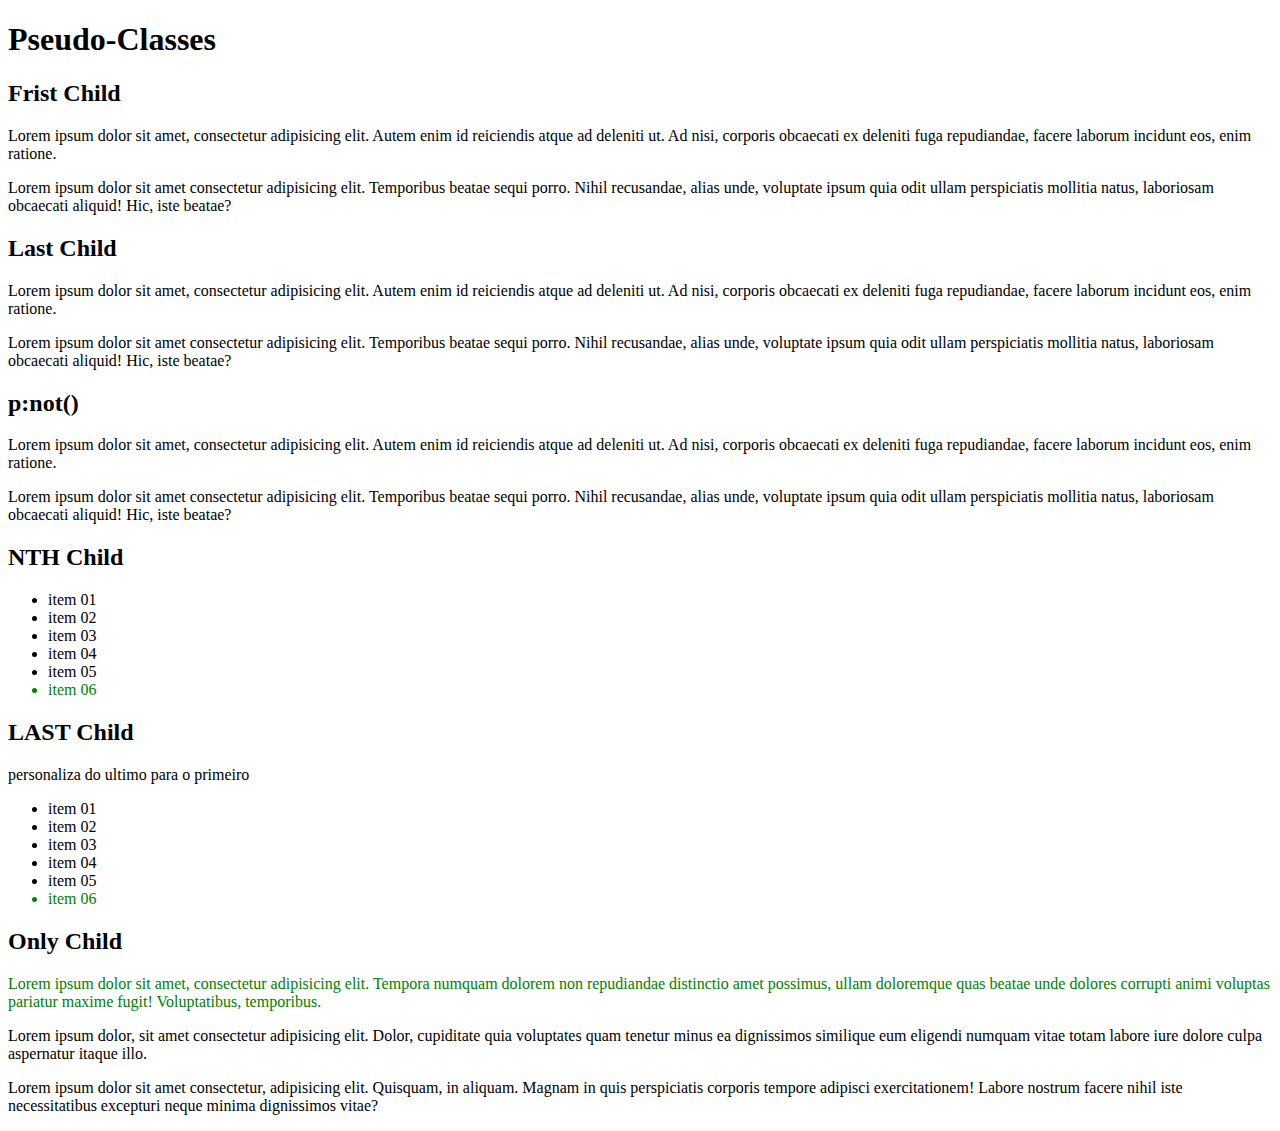
<file: index.html>
<!DOCTYPE html>
<html lang="en">

<head>
  <meta charset="UTF-8">
  <meta name="viewport" content="width=device-width, initial-scale=1.0">
  <link rel="stylesheet" href="style.css">
  <title>Pseudo-Classes</title>
</head>

<body>
  <h1>Pseudo-Classes</h1>
  <h2>Frist Child</h2>
  <div>
    <p>Lorem ipsum dolor sit amet, consectetur adipisicing elit. Autem enim id reiciendis atque ad deleniti ut. Ad nisi, corporis obcaecati ex deleniti fuga repudiandae, facere laborum incidunt eos, enim ratione.</p>

    <p>Lorem ipsum dolor sit amet consectetur adipisicing elit. Temporibus beatae sequi porro. Nihil recusandae, alias unde, voluptate ipsum quia odit ullam perspiciatis mollitia natus, laboriosam obcaecati aliquid! Hic, iste beatae?</p>
  </div>

  <h2>Last Child</h2>
  <div>
    <p>Lorem ipsum dolor sit amet, consectetur adipisicing elit. Autem enim id reiciendis atque ad deleniti ut. Ad nisi, corporis obcaecati ex deleniti fuga repudiandae, facere laborum incidunt eos, enim ratione.</p>

    <p>Lorem ipsum dolor sit amet consectetur adipisicing elit. Temporibus beatae sequi porro. Nihil recusandae, alias unde, voluptate ipsum quia odit ullam perspiciatis mollitia natus, laboriosam obcaecati aliquid! Hic, iste beatae?</p>
  </div>

  <h2>p:not()</h2>
  <div>
    <p class="padrao">Lorem ipsum dolor sit amet, consectetur adipisicing elit. Autem enim id reiciendis atque ad deleniti ut. Ad nisi, corporis obcaecati ex deleniti fuga repudiandae, facere laborum incidunt eos, enim ratione.</p>

    <p>Lorem ipsum dolor sit amet consectetur adipisicing elit. Temporibus beatae sequi porro. Nihil recusandae, alias unde, voluptate ipsum quia odit ullam perspiciatis mollitia natus, laboriosam obcaecati aliquid! Hic, iste beatae?</p>
  </div>

  <h2>NTH Child</h2>
  <ul>
    <li>item 01</li>
    <li>item 02</li>
    <li>item 03</li>
    <li>item 04</li>
    <li>item 05</li>
    <li>item 06</li>
  </ul>

  <h2>LAST Child</h2>
  <p class="padrao">personaliza do ultimo para o primeiro</p>
  <ul>
    <li>item 01</li>
    <li>item 02</li>
    <li>item 03</li>
    <li>item 04</li>
    <li>item 05</li>
    <li>item 06</li>
  </ul>

  <h2>Only Child</h2>
  <div>
    <p>Lorem ipsum dolor sit amet, consectetur adipisicing elit. Tempora numquam dolorem non repudiandae distinctio amet possimus, ullam doloremque quas beatae unde dolores corrupti animi voluptas pariatur maxime fugit! Voluptatibus, temporibus.</p>
  </div>
  <div>
    <p>Lorem ipsum dolor, sit amet consectetur adipisicing elit. Dolor, cupiditate quia voluptates quam tenetur minus ea dignissimos similique eum eligendi numquam vitae totam labore iure dolore culpa aspernatur itaque illo.</p>
    <p>Lorem ipsum dolor sit amet consectetur, adipisicing elit. Quisquam, in aliquam. Magnam in quis perspiciatis corporis tempore adipisci exercitationem! Labore nostrum facere nihil iste necessitatibus excepturi neque minima dignissimos vitae?</p>
  </div>

</body>

</html>
</file>
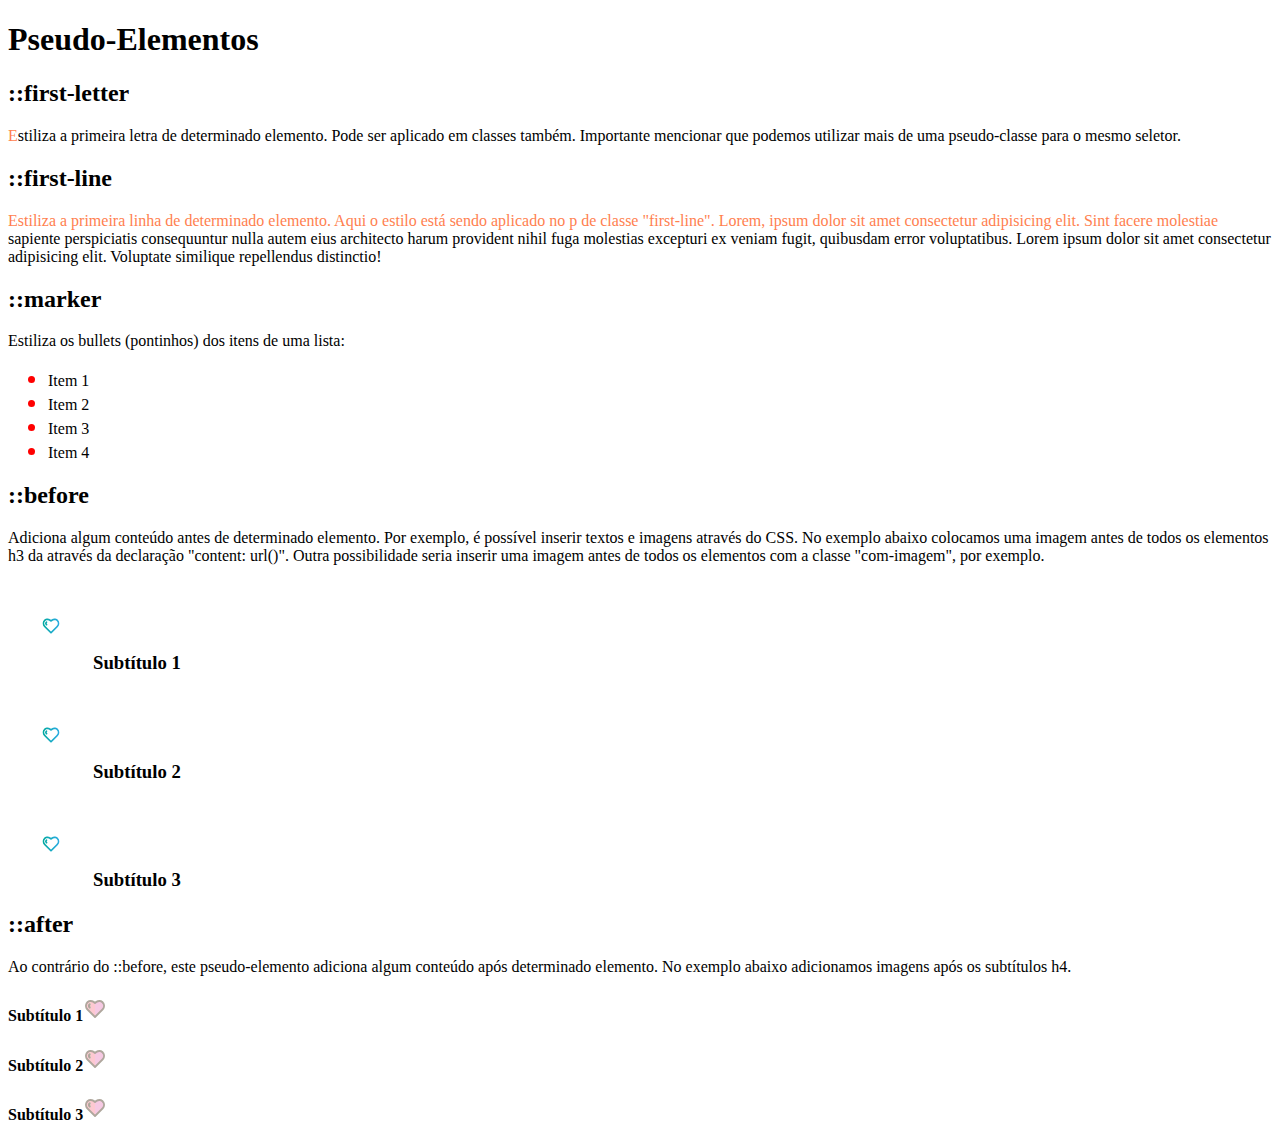
<file: aula-02-pseudo-elemento/index.html>
<!DOCTYPE html>
<html lang="en">
<head>
  <meta charset="UTF-8">
  <meta name="viewport" content="width=device-width, initial-scale=1.0">
  <title>Pseudo-Elemento</title>
  <link rel="stylesheet" href="style.css">
</head>
<body>
  <h1>Pseudo-Elementos</h1>

  <div>
    <h2>::first-letter</h2>
    <p class="first-letter">
      <span>E</span>stiliza a primeira letra de determinado elemento. Pode ser aplicado em
      classes também. Importante mencionar que podemos utilizar mais de uma
      pseudo-classe para o mesmo seletor.
    </p>
  </div>
  <div>
    <h2>::first-line</h2>
    <p class="first-line">
      Estiliza a primeira linha de determinado elemento. Aqui o estilo está
      sendo aplicado no p de classe "first-line". Lorem, ipsum dolor sit amet
      consectetur adipisicing elit. Sint facere molestiae sapiente
      perspiciatis consequuntur nulla autem eius architecto harum provident
      nihil fuga molestias excepturi ex veniam fugit, quibusdam error
      voluptatibus. Lorem ipsum dolor sit amet consectetur adipisicing elit.
      Voluptate similique repellendus distinctio!
    </p>
  </div>

  <div>
    <h2>::marker</h2>
    <p>Estiliza os bullets (pontinhos) dos itens de uma lista:</p>
    <ul>
      <li>Item 1</li>
      <li>Item 2</li>
      <li>Item 3</li>
      <li>Item 4</li>
    </ul>
  </div>

  <div>
    <h2>::before</h2>
    <p>
      Adiciona algum conteúdo antes de determinado elemento. Por exemplo, é
      possível inserir textos e imagens através do CSS. No exemplo abaixo colocamos uma
      imagem antes de todos os elementos h3 da  através da declaração "content: url()". Outra possibilidade seria inserir uma imagem antes de todos os elementos com a classe "com-imagem", por exemplo.
    </p>
    <h3 class="before">Subtítulo 1</h3>
    <h3 class="before">Subtítulo 2</h3>
    <h3 class="before">Subtítulo 3</h3>
  </div>

  <div>
    <h2>::after</h2>
    <p>
      Ao contrário do ::before, este pseudo-elemento adiciona algum conteúdo após determinado elemento. No exemplo abaixo adicionamos imagens após os subtítulos h4.
    </p>
    <h4 class="after">Subtítulo 1</h4>
    <h4 class="after">Subtítulo 2</h4>
    <h4 class="after">Subtítulo 3</h3>
  </div>

</body>
</html>
</file>
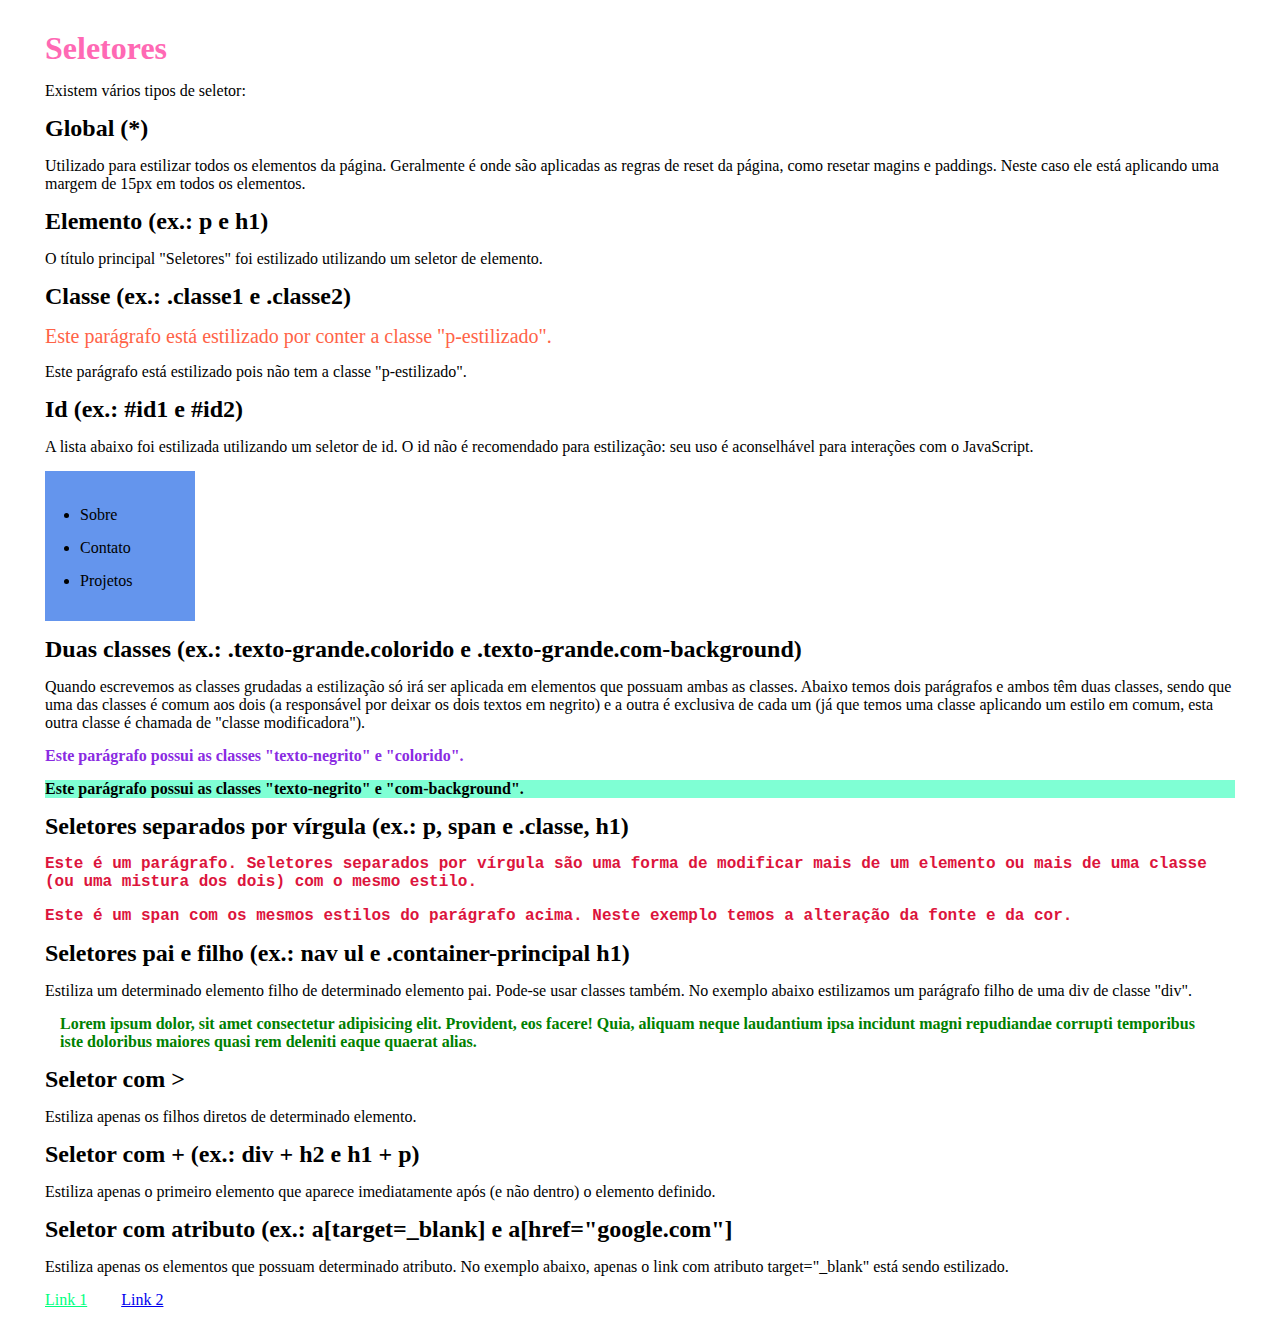
<file: aula-03-seletores/index.html>
<!DOCTYPE html>
<html lang="en">
  <head>
    <meta charset="UTF-8" />
    <meta http-equiv="X-UA-Compatible" content="IE=edge" />
    <meta name="viewport" content="width=device-width, initial-scale=1.0" />
    <meta
      name="description"
      content="Terceiro exercício do módulo de CSS avançado do curso DevQuest."
    />
    <link rel="stylesheet" href="style.css" />
    <title>Seletores</title>
  </head>
  <body>
    <h1>Seletores</h1>
    <p>Existem vários tipos de seletor:</p>
    <h2>Global (*)</h2>
    <p>
      Utilizado para estilizar todos os elementos da página. Geralmente é onde
      são aplicadas as regras de reset da página, como resetar magins e
      paddings. Neste caso ele está aplicando uma margem de 15px em todos os
      elementos.
    </p>

    <h2>Elemento (ex.: p e h1)</h2>
    <p>
      O título principal "Seletores" foi estilizado utilizando um seletor de
      elemento.
    </p>

    <h2>Classe (ex.: .classe1 e .classe2)</h2>
    <p class="p-estilizado">
      Este parágrafo está estilizado por conter a classe "p-estilizado".
    </p>
    <p>Este parágrafo está estilizado pois não tem a classe "p-estilizado".</p>

    <h2>Id (ex.: #id1 e #id2)</h2>
    <p>
      A lista abaixo foi estilizada utilizando um seletor de id. O id não é
      recomendado para estilização: seu uso é aconselhável para interações com o
      JavaScript.
    </p>
    <ul id="menu">
      <li>Sobre</li>
      <li>Contato</li>
      <li>Projetos</li>
    </ul>

    <h2>
      Duas classes (ex.: .texto-grande.colorido e .texto-grande.com-background)
    </h2>
    <p>
      Quando escrevemos as classes grudadas a estilização só irá ser aplicada em
      elementos que possuam ambas as classes. Abaixo temos dois parágrafos e
      ambos têm duas classes, sendo que uma das classes é comum aos dois (a
      responsável por deixar os dois textos em negrito) e a outra é exclusiva de
      cada um (já que temos uma classe aplicando um estilo em comum, esta outra
      classe é chamada de "classe modificadora").
    </p>
    <p class="texto-negrito colorido">
      Este parágrafo possui as classes "texto-negrito" e "colorido".
    </p>
    <p class="texto-negrito com-background">
      Este parágrafo possui as classes "texto-negrito" e "com-background".
    </p>

    <h2>Seletores separados por vírgula (ex.: p, span e .classe, h1)</h2>
    <p class="paragrafo">
      Este é um parágrafo. Seletores separados por vírgula são uma forma de
      modificar mais de um elemento ou mais de uma classe (ou uma mistura dos
      dois) com o mesmo estilo.
    </p>
    <span
      >Este é um span com os mesmos estilos do parágrafo acima. Neste exemplo
      temos a alteração da fonte e da cor.</span
    >

    <h2>Seletores pai e filho (ex.: nav ul e .container-principal h1)</h2>
    <p>
      Estiliza um determinado elemento filho de determinado elemento pai.
      Pode-se usar classes também. No exemplo abaixo estilizamos um parágrafo
      filho de uma div de classe "div".
    </p>
    <div class="div">
      <p>
        Lorem ipsum dolor, sit amet consectetur adipisicing elit. Provident, eos
        facere! Quia, aliquam neque laudantium ipsa incidunt magni repudiandae
        corrupti temporibus iste doloribus maiores quasi rem deleniti eaque
        quaerat alias.
      </p>
    </div>

    <h2>Seletor com &gt;</h2>
    <p>Estiliza apenas os filhos diretos de determinado elemento.</p>

    <h2>Seletor com + (ex.: div + h2 e h1 + p)</h2>
    <p>
      Estiliza apenas o primeiro elemento que aparece imediatamente após (e não
      dentro) o elemento definido.
    </p>

    <h2>Seletor com atributo (ex.: a[target=_blank] e a[href="google.com"]</h2>
    <p>
      Estiliza apenas os elementos que possuam determinado atributo. No exemplo
      abaixo, apenas o link com atributo target="_blank" está sendo estilizado.
    </p>
    <a href="#" target="_blank">Link 1</a>
    <a href="#">Link 2</a>
  </body>
</html>
</file>
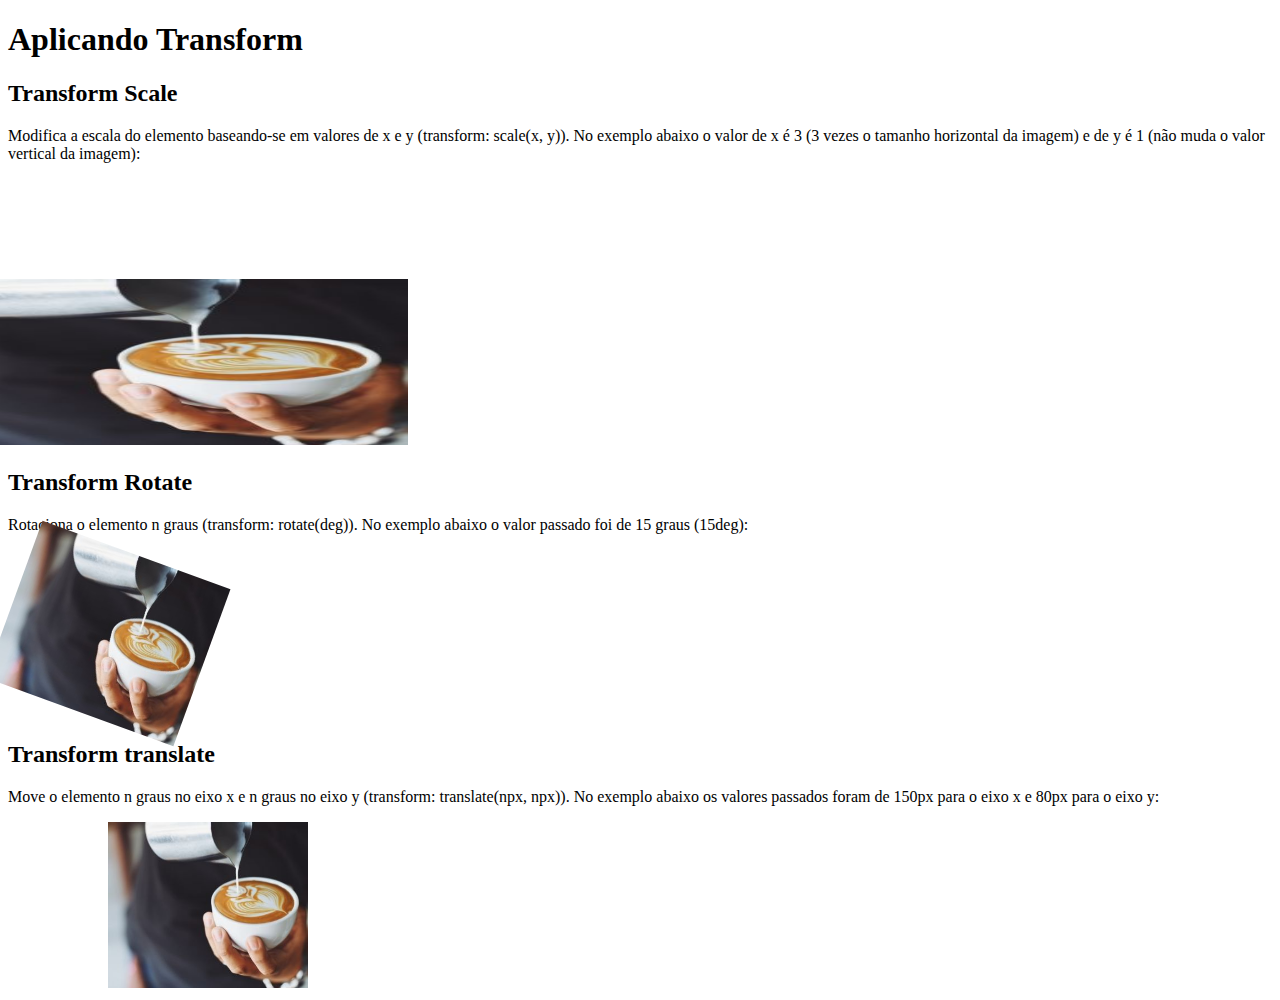
<file: aula-04-transform/index.html>
<!DOCTYPE html>
<html lang="en">

<head>
  <meta charset="UTF-8">
  <meta name="viewport" content="width=device-width, initial-scale=1.0">
  <link rel="stylesheet" href="style.css">
  <title>Aplicando Transform</title>
</head>

<body>
  <h1>Aplicando Transform</h1>
  <h2>Transform Scale</h2>
  <p>Modifica a escala do elemento baseando-se em valores de x e y (transform: scale(x, y)). No exemplo abaixo o valor de x é 3 (3 vezes o tamanho horizontal da imagem) e de y é 1 (não muda o valor vertical da imagem):</p>
  <img src="coffe.jpg" class="scale">
  
  <h2>Transform Rotate</h2>
  <p>Rotaciona o elemento n graus (transform: rotate(deg)). No exemplo abaixo o valor passado foi de 15 graus (15deg):</p>
  <img src="coffe.jpg" class="rotate">
 
  <h2>Transform translate</h2>
  <p>Move o elemento n graus no eixo x e n graus no eixo y (transform: translate(npx, npx)). No exemplo abaixo os valores passados foram de 150px para o eixo x e 80px para o eixo y:</p>
  <img src="coffe.jpg" class="translate">
  
  
</body>

</html>
</file>
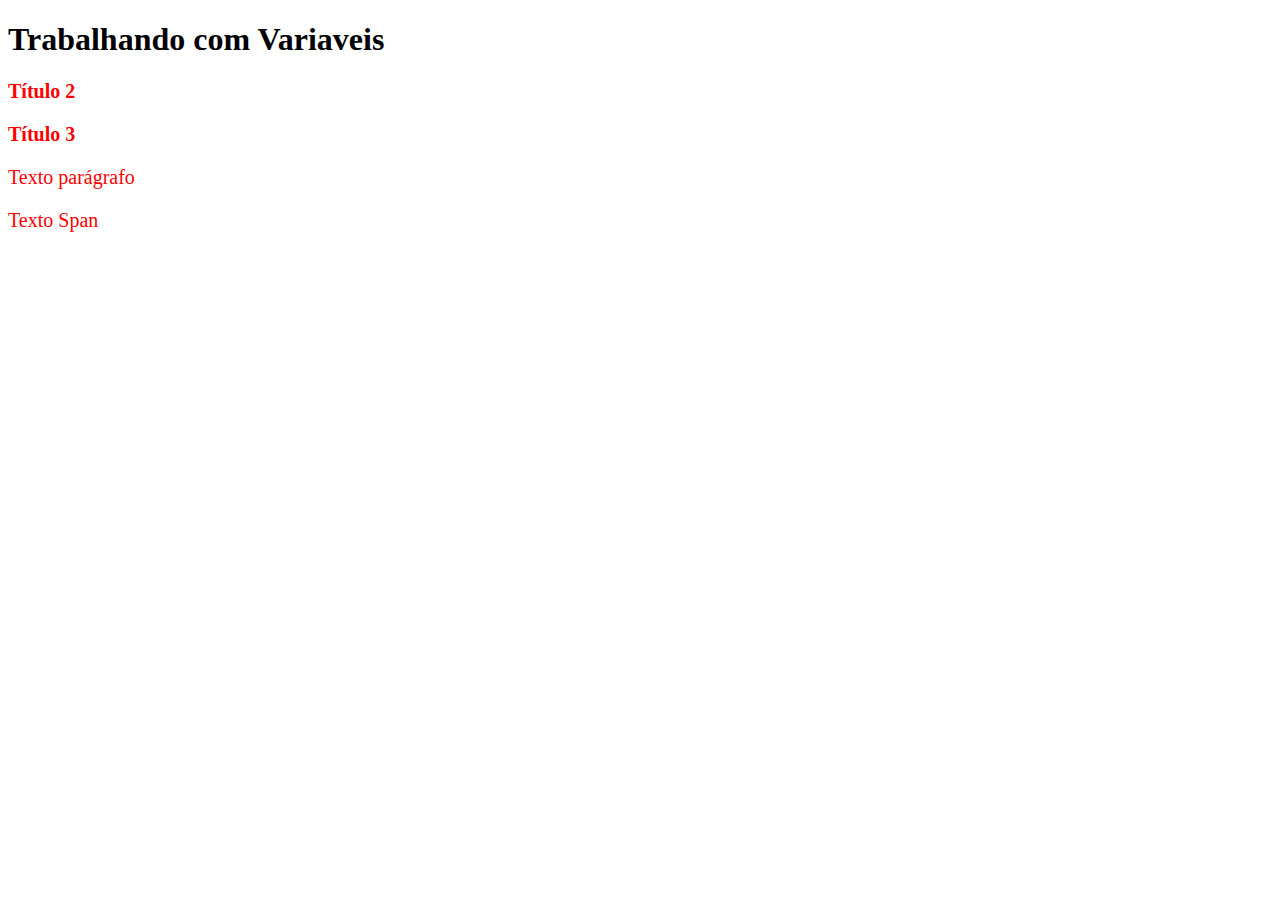
<file: aula-05-variaveis/index.html>
<!DOCTYPE html>
<html lang="en">

<head>
  <meta charset="UTF-8">
  <meta name="viewport" content="width=device-width, initial-scale=1.0">
  <link rel="stylesheet" href="style.css">
  <title>Trabalhando com Variaveis </title>
</head>

<body>
  <h1>Trabalhando com Variaveis</h1>

  <h2>Título 2</h2>
  <h3>Título 3</h3>
  <p>Texto parágrafo</p>
  <span>Texto Span</span>
</body>

</html>
</file>
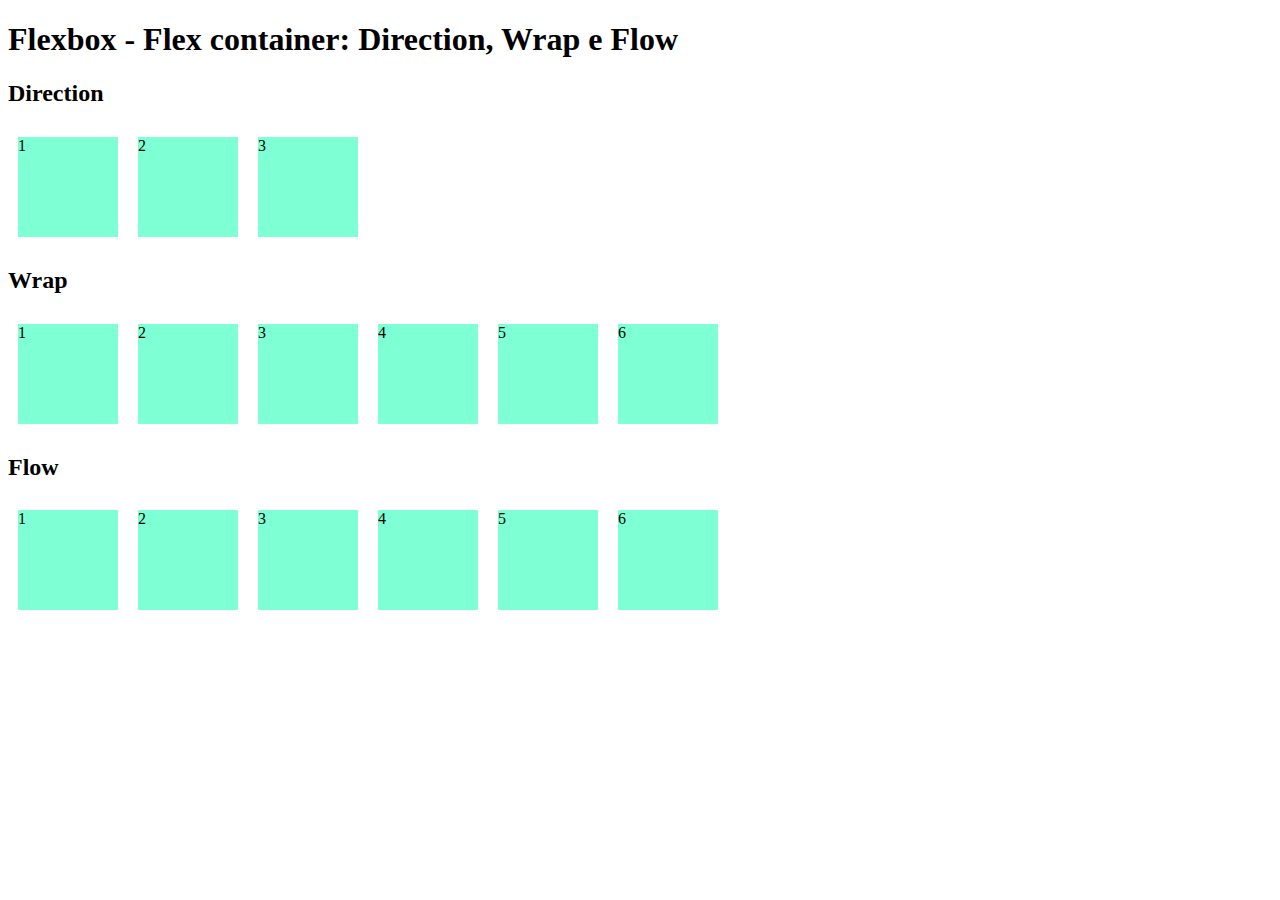
<file: aula-06-flex-box/index.html>
<!DOCTYPE html>
<html lang="en">

<head>
  <meta charset="UTF-8">
  <meta name="viewport" content="width=device-width, initial-scale=1.0">
  <link rel="stylesheet" href="style.css">
  <title>Flexbox - Flex container: Direction, Wrap e Flow</title>
</head>

<body>
  <h1>Flexbox - Flex container: Direction, Wrap e Flow</h1>

  <section>
    <h2>Direction</h2>
    <div class="container direction">
      <div class="item">1</div>
      <div class="item">2</div>
      <div class="item">3</div>
    </div>
  </section>

  <section>
    <h2>Wrap</h2>
    <div class="container warp">
      <div class="item">1</div>
      <div class="item">2</div>
      <div class="item">3</div>
      <div class="item">4</div>
      <div class="item">5</div>
      <div class="item">6</div>
    </div>
  </section>
  <section>
    <h2>Flow</h2>
    <div class="container flow">
      <div class="item">1</div>
      <div class="item">2</div>
      <div class="item">3</div>
      <div class="item">4</div>
      <div class="item">5</div>
      <div class="item">6</div>
    </div>
  </section>

</body>

</html>
</file>
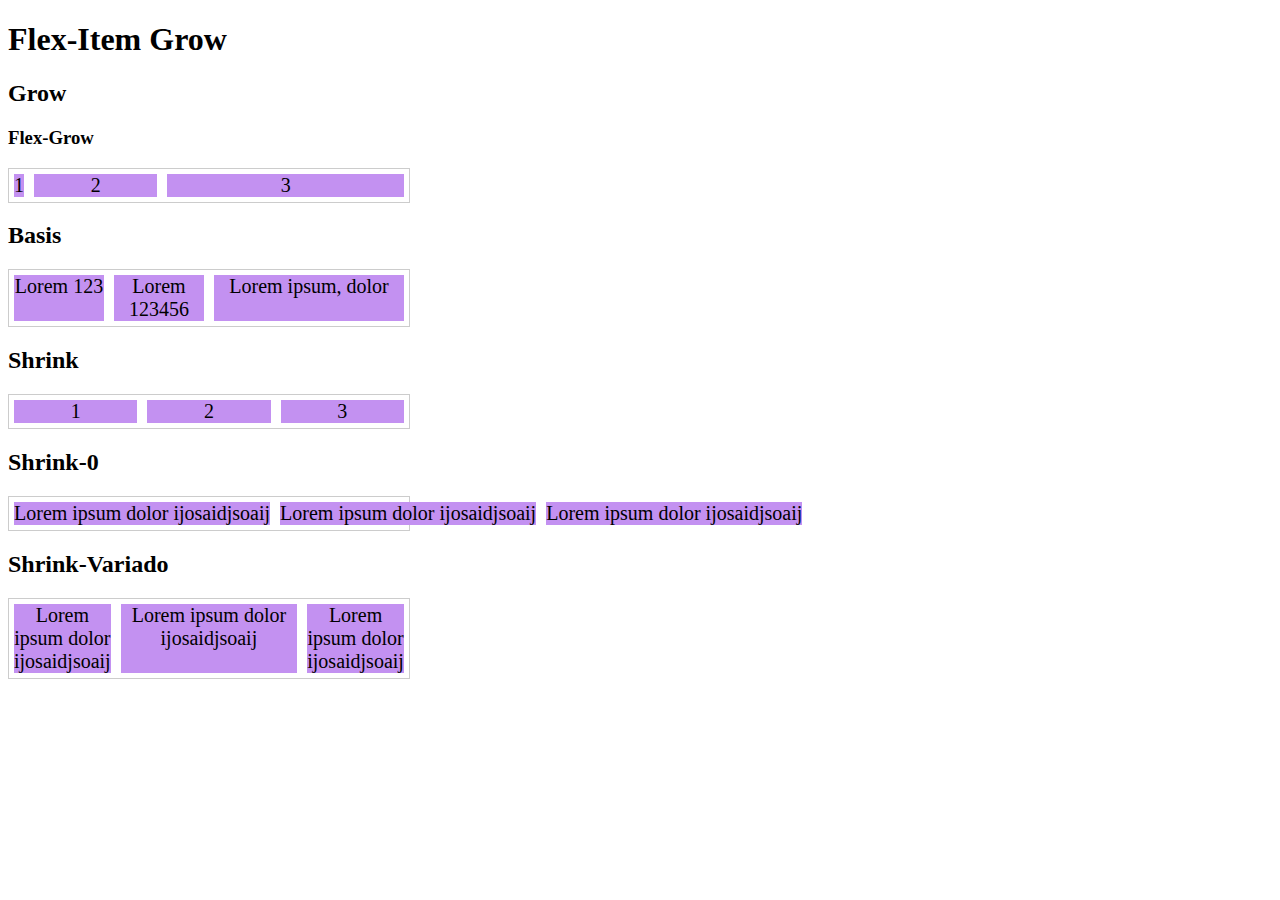
<file: aula-08-flex-item-grow/index.html>
<!DOCTYPE html>
<html lang="en">

<head>
  <meta charset="UTF-8">
  <meta name="viewport" content="width=device-width, initial-scale=1.0">
  <title>Flex-Item Grow</title>

  <link rel="stylesheet" href="css/style.css">
  <link rel="stylesheet" href="./css/global.css">
</head>

<body>
  <h1>Flex-Item Grow</h1>

  <section>
    <h2>Grow</h2>

    <h3>Flex-Grow</h3>
    <div class="container">
      <div class="item grow-0">1</div>
      <div class="item grow-1">2</div>
      <div class="item grow-2">3</div>
    </div>

  </section>
  <section>
    <h2>Basis</h2>
    <div class="container">
      <div class="item grow-1 bases-0">Lorem 123</div>
      <div class="item grow-1 bases-0">Lorem 123456</div>
      <div class="item grow-1 bases-100">Lorem ipsum, dolor</div>
    </div>

  </section>

  <section>
    <h2>Shrink</h2>
    <div class="container shrink-1">
      <div class="item grow-1 shrink-1">1</div>
      <div class="item grow-1 shrink-1">2</div>
      <div class="item grow-1 shrink-1">3</div>
    </div>

  </section>
  
  <section>
    <h2>Shrink-0</h2>
    <div class="container shrink-0">
      <div class="item grow-1 shrink-0">Lorem ipsum dolor ijosaidjsoaij</div>
      <div class="item grow-1 shrink-0">Lorem ipsum dolor ijosaidjsoaij</div>
      <div class="item grow-1 shrink-0">Lorem ipsum dolor ijosaidjsoaij</div>
    </div>

  </section>
  
  <section>
    <h2>Shrink-Variado</h2>
    <div class="container shrink-x">
      <div class="item grow-1 shrink-3">Lorem ipsum dolor ijosaidjsoaij</div>
      <div class="item grow-1 shrink-1">Lorem ipsum dolor ijosaidjsoaij</div>
      <div class="item grow-1 shrink-2">Lorem ipsum dolor ijosaidjsoaij</div>
    </div>

  </section>




</body>

</html>
</file>
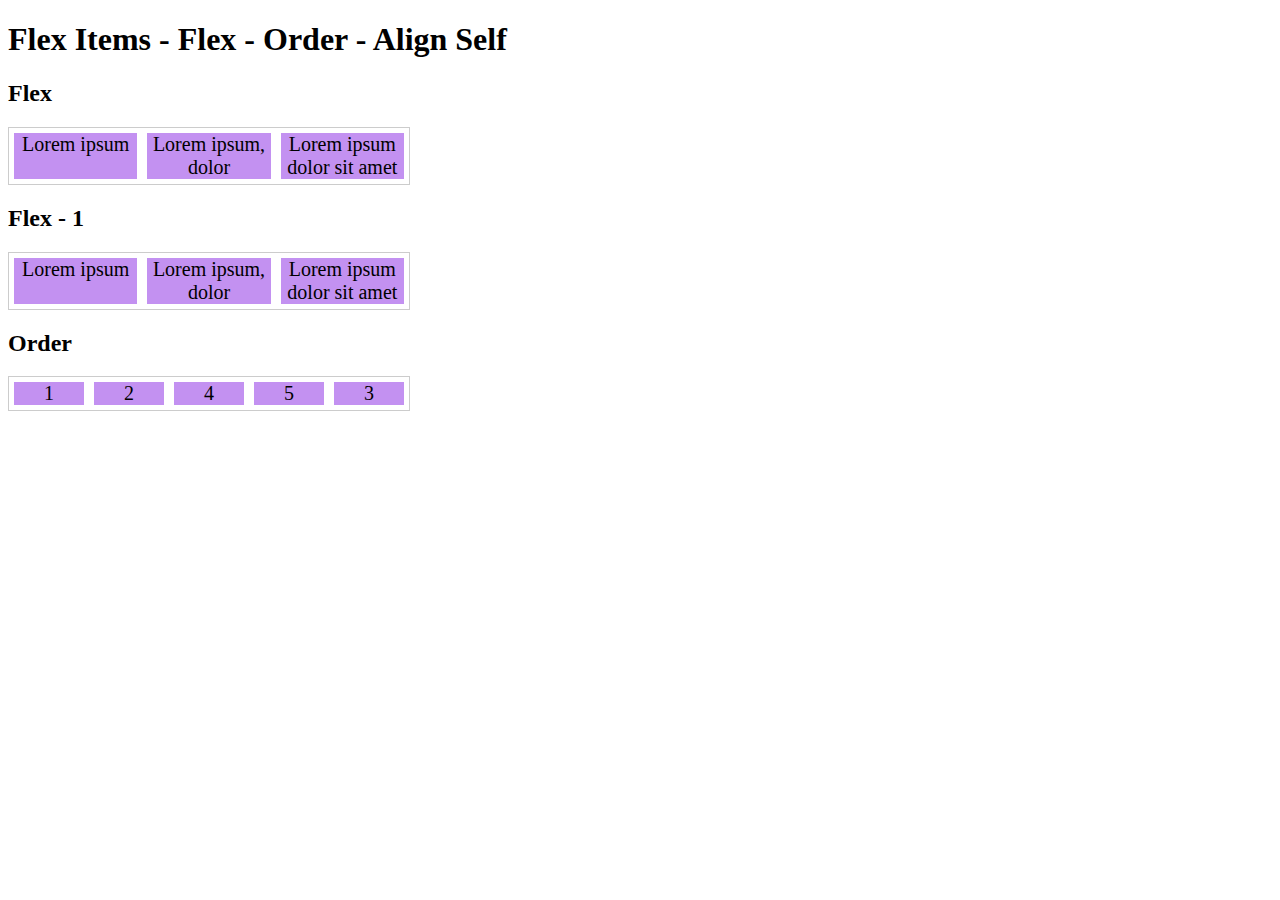
<file: aula-09-flexbox-Flex-item-flex/index.html>
<!DOCTYPE html>
<html lang="en">

<head>
  <meta charset="UTF-8">
  <meta name="viewport" content="width=device-width, initial-scale=1.0">
  <title>Flexbox - Flex item: Flex Parte 01</title>
  <link rel="stylesheet" href="./css/style.css">
  <link rel="stylesheet" href="./css/global.css">
</head>

<body>
  <h1>Flex Items - Flex - Order - Align Self</h1>

  <section>
    <h2>Flex</h2>
    <div class="container flex-exemplo">
      <div class="item flex-0">Lorem ipsum</div>
      <div class="item flex-0">Lorem ipsum, dolor</div>
      <div class="item flex-0">Lorem ipsum dolor sit amet
      </div>
    </div>
  </section>
  <section>
    <h2>Flex - 1</h2>
    <div class="container flex-exemplo">
      <div class="item flex-1">Lorem ipsum</div>
      <div class="item flex-1">Lorem ipsum, dolor</div>
      <div class="item flex-1">Lorem ipsum dolor sit amet
      </div>
    </div>
  </section>

  <section>
    <h2>Order</h2>
    <div class="container order">
      <div class="item item1">1</div>
      <div class="item item2">2</div>
      <div class="item item3">3</div>
      <div class="item item4">4</div>
      <div class="item item5">5</div>
    </div>
  </section>




  
</body>

</html>
</file>
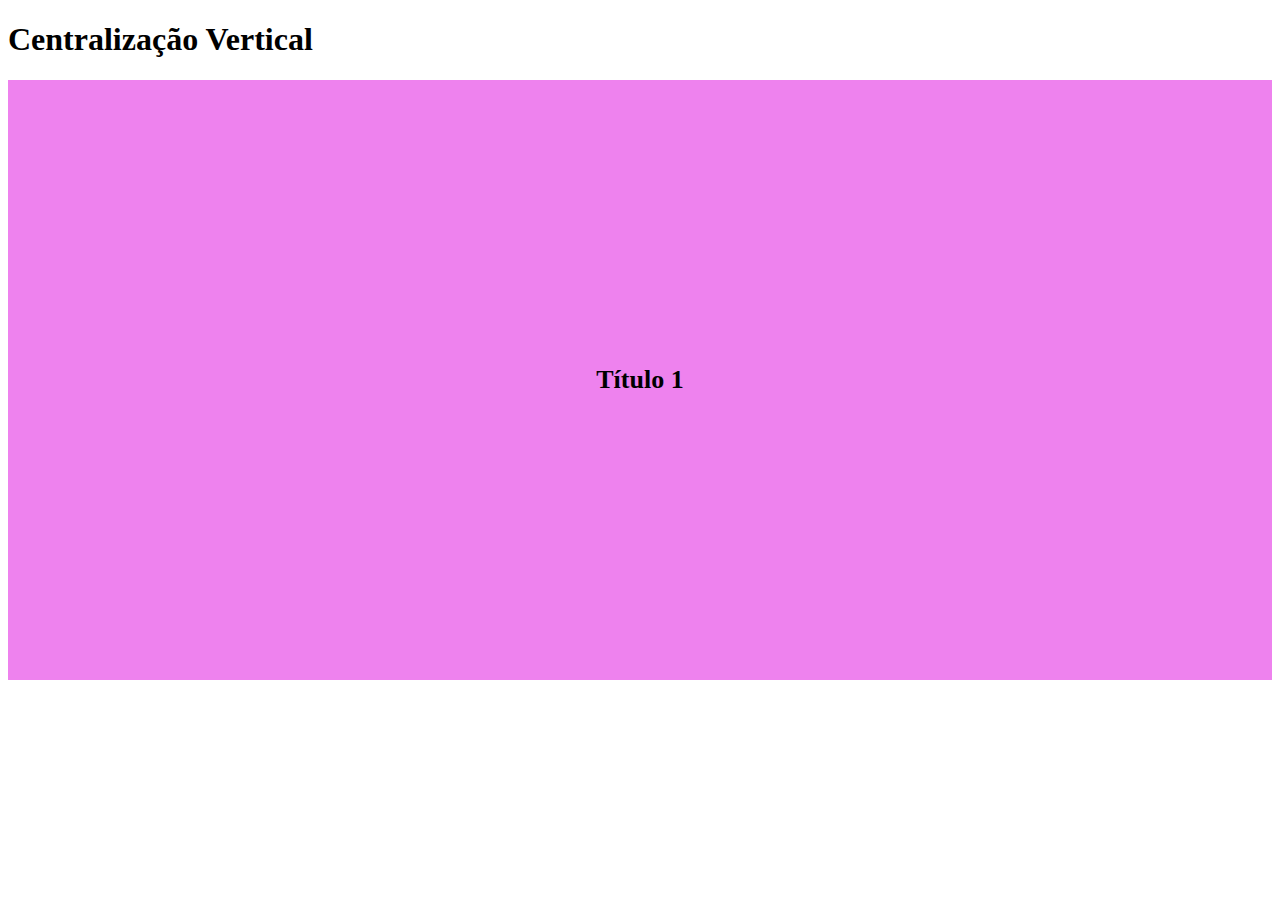
<file: flex-no-mundoreal-parte01/index.html>
<!DOCTYPE html>
<html lang="en">

<head>
  <meta charset="UTF-8">
  <meta name="viewport" content="width=device-width, initial-scale=1.0">
  <title>Centralização Vertical</title>
  <link rel="stylesheet" href="./style.css">
</head>

<body>
  <h1>Centralização Vertical</h1>

  <div class="flex painel">
    <h2>Título 1</h2>
  </div>
</body>

</html>
</file>
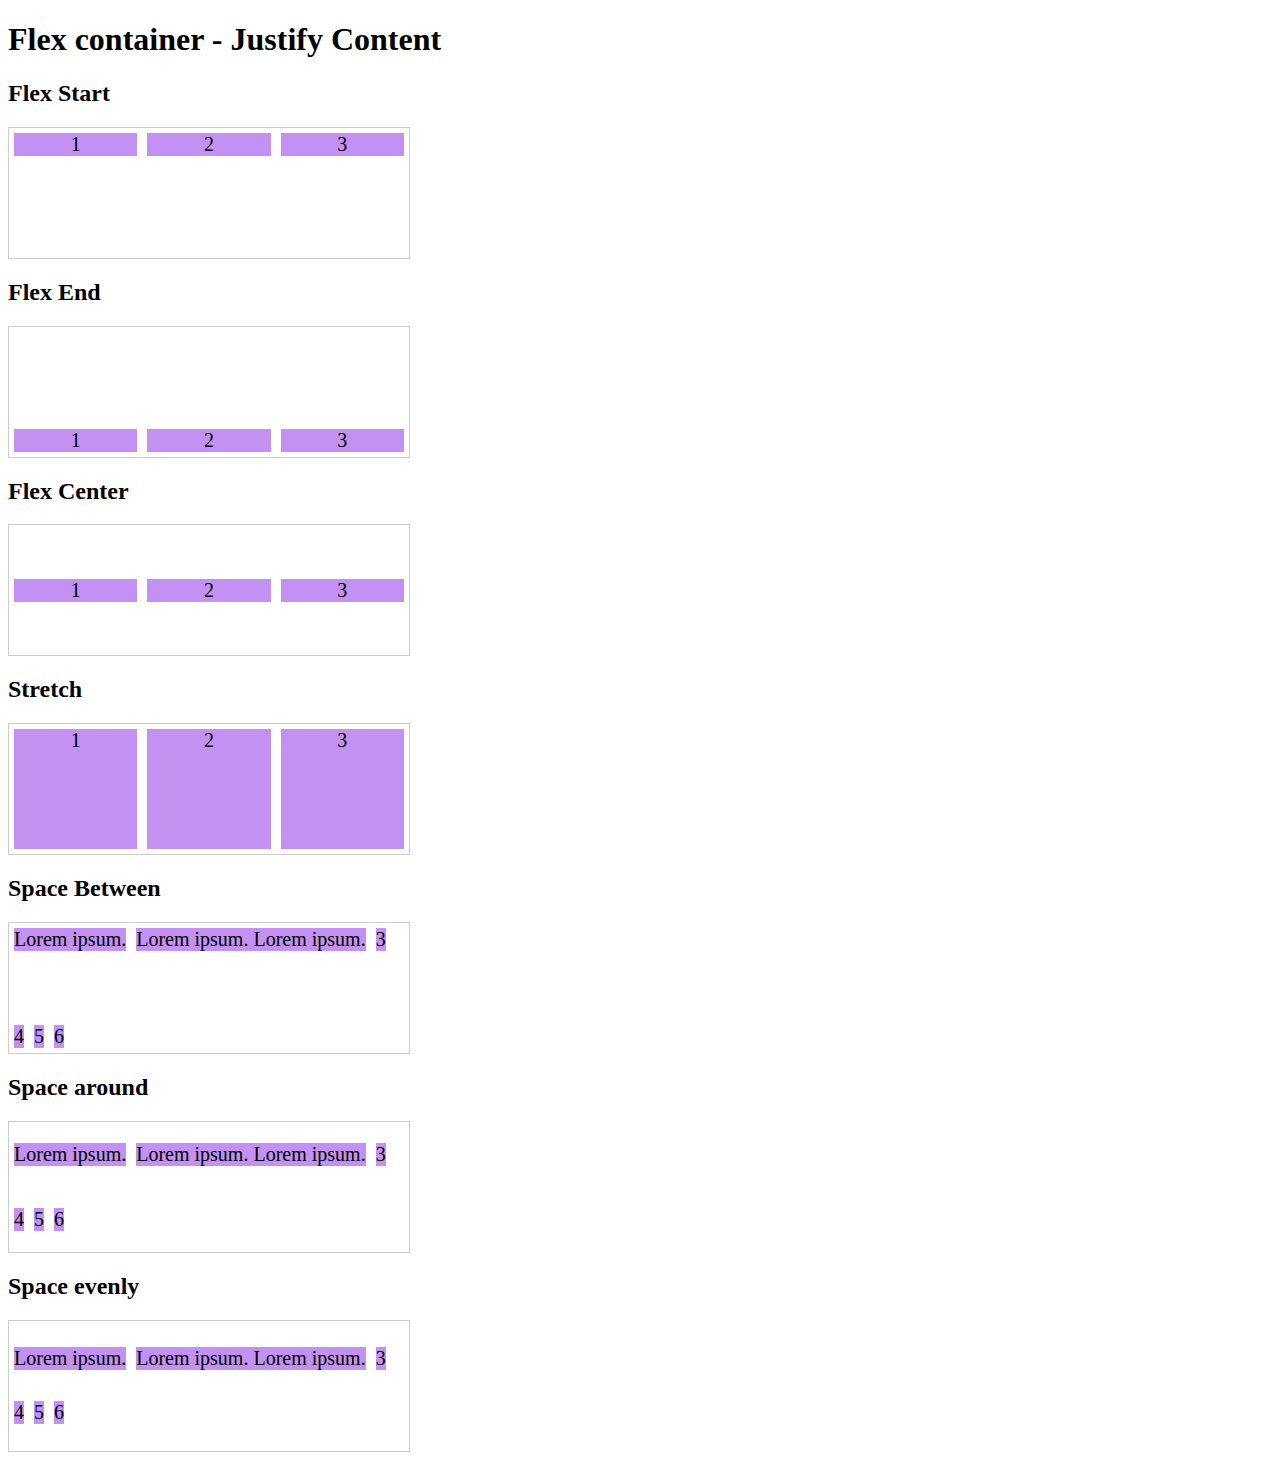
<file: aula-07-flex-container-justifycontent/align-content.html>
<!DOCTYPE html>
<html lang="en">
<head>
  <meta charset="UTF-8">
  <meta name="viewport" content="width=device-width, initial-scale=1.0">
  <link rel="stylesheet" href="css/global.css">
  <link rel="stylesheet" href="css/align-content.css">
  <title>Flex container - Justify Content </title>
</head>
<body>
  <h1>Flex container - Justify Content </h1>

  <section>
    <h2>Flex Start</h2>

    <div class="container flex-start">
      <div class="item item1">1</div>
      <div class="item item2">2</div>
      <div class="item item3">3</div>
    </div>
  </section>

  <section>
    <h2>Flex End</h2>

    <div class="container flex-end">
      <div class="item item1">1</div>
      <div class="item item2">2</div>
      <div class="item item3">3</div>
    </div>
  </section>

  <section>
    <h2>Flex Center</h2>

    <div class="container center">
      <div class="item item1">1</div>
      <div class="item item2">2</div>
      <div class="item item3">3</div>
    </div>
  </section>

  <section>
    <h2>Stretch</h2>

    <div class="container stretch">
      <div class="item item1">1</div>
      <div class="item item2">2</div>
      <div class="item item3">3</div>
    </div>
  </section>
  <section>
    <h2>Space Between</h2>

    <div class="container space-between">
      <div class="item item1">Lorem ipsum.</div>
      <div class="item item2">Lorem ipsum. Lorem ipsum.</div>
      <div class="item item3">3</div>
      <div class="item item4">4</div>
      <div class="item item5">5</div>
      <div class="item item6">6</div>
    </div>
  </section>
  <section>
    <h2>Space around</h2>

    <div class="container space-around">
      <div class="item item1">Lorem ipsum.</div>
      <div class="item item2">Lorem ipsum. Lorem ipsum.</div>
      <div class="item item3">3</div>
      <div class="item item4">4</div>
      <div class="item item5">5</div>
      <div class="item item6">6</div>
    </div>
  </section>
  <section>
    <h2>Space evenly</h2>

    <div class="container space-evenly">
      <div class="item item1">Lorem ipsum.</div>
      <div class="item item2">Lorem ipsum. Lorem ipsum.</div>
      <div class="item item3">3</div>
      <div class="item item4">4</div>
      <div class="item item5">5</div>
      <div class="item item6">6</div>
    </div>
  </section>

  
</body>
</html>
</file>
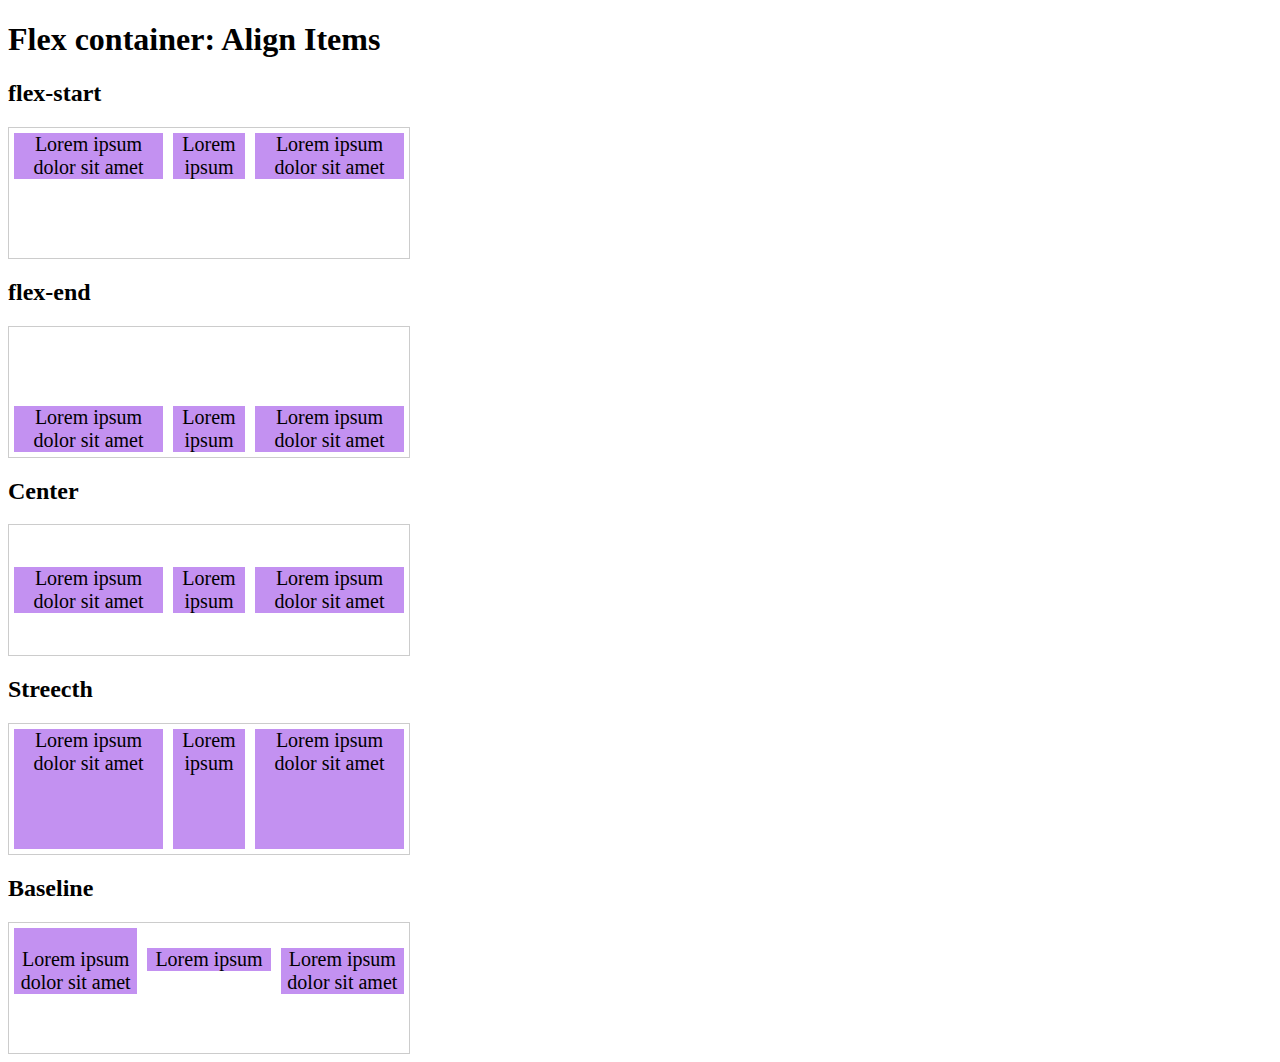
<file: aula-07-flex-container-justifycontent/align-items.html>
<!DOCTYPE html>
<html lang="en">

<head>
  <meta charset="UTF-8">
  <meta name="viewport" content="width=device-width, initial-scale=1.0">
  <link rel="stylesheet" href="./css/global.css">
  <link rel="stylesheet" href="./css/align-items.css">
  <title>Flexbox - Flex container: Align Items</title>
</head>

<body>
  <h1>Flex container: Align Items</h1>

  <section>
    <h2>flex-start</h2>
    <div class="container flex-start">
      <div class="item item1">Lorem ipsum dolor sit amet</div>
      <div class="item item2">Lorem ipsum </div>
      <div class="item item3">Lorem ipsum dolor sit amet</div>
    </div>
  </section>
  <section>
    <h2>flex-end</h2>
    <div class="container flex-end">
      <div class="item item1">Lorem ipsum dolor sit amet</div>
      <div class="item item2">Lorem ipsum </div>
      <div class="item item3">Lorem ipsum dolor sit amet</div>
    </div>
  </section>
  <section>
    <h2>Center</h2>
    <div class="container center">
      <div class="item item1">Lorem ipsum dolor sit amet</div>
      <div class="item item2">Lorem ipsum </div>
      <div class="item item3">Lorem ipsum dolor sit amet</div>
    </div>
  </section>

  <section>
    <h2>Streecth</h2>
    <div class="container stretch">
      <div class="item item1">Lorem ipsum dolor sit amet</div>
      <div class="item item2">Lorem ipsum </div>
      <div class="item item3">Lorem ipsum dolor sit amet</div>
    </div>
  </section>

  <section>
    <h2>Baseline</h2>
    <div class="container baseline">
      <div class="item item1">Lorem ipsum dolor sit amet</div>
      <div class="item item2">Lorem ipsum </div>
      <div class="item item3">Lorem ipsum dolor sit amet</div>
    </div>
  </section>






</body>

</html>
</file>
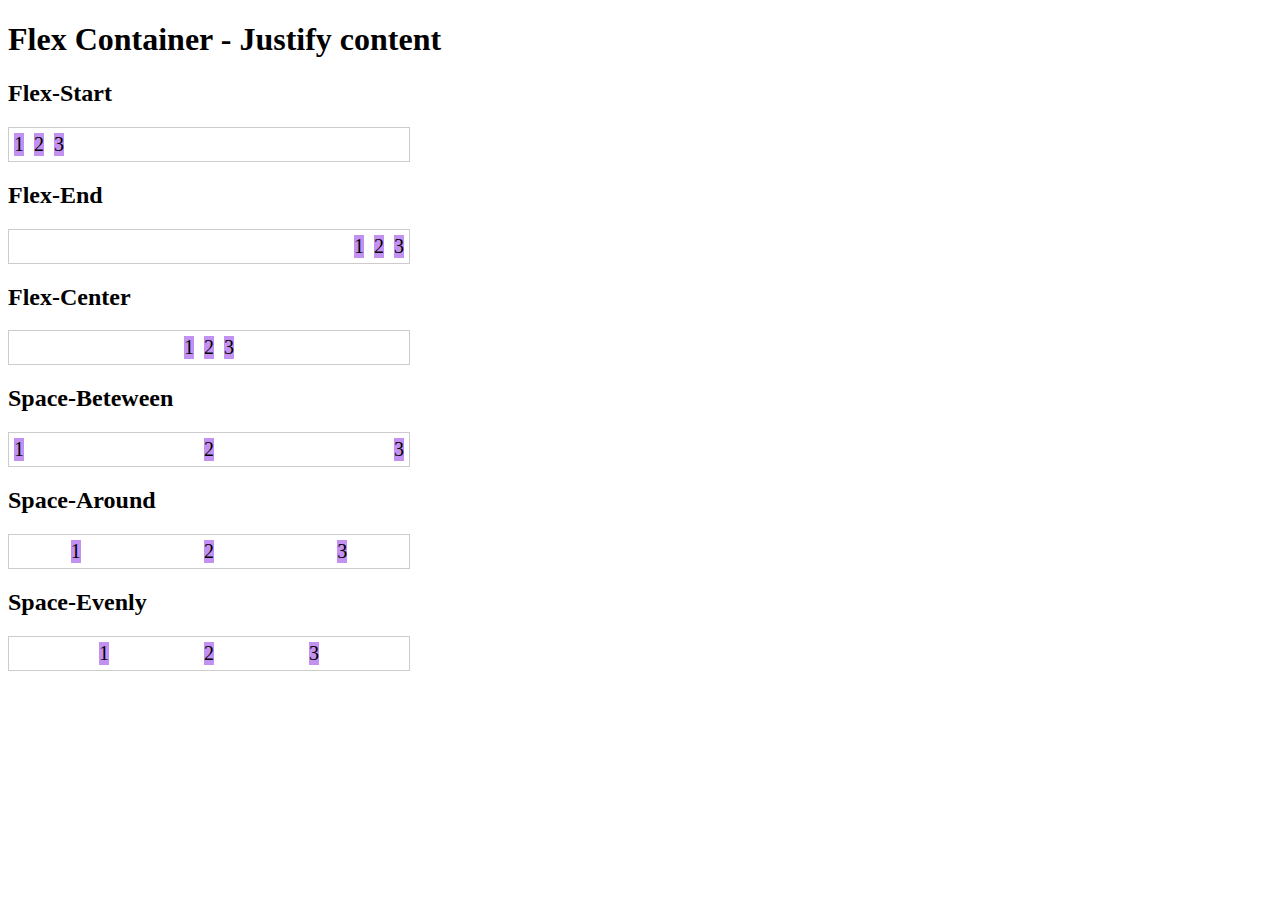
<file: aula-07-flex-container-justifycontent/justify-content.html>
<!DOCTYPE html>
<html lang="en">

<head>
  <meta charset="UTF-8">
  <meta name="viewport" content="width=device-width, initial-scale=1.0">
  <title>Flex Container - Justify content</title>
  <link rel="stylesheet" href="css/global.css">
  <link rel="stylesheet" href="css/justify-content.css">
</head>

<body>
  <h1>Flex Container - Justify content</h1>
  <section>
    <h2>Flex-Start</h2>
    <div class="container flex-start">
      <div class="item item1">1</div>
      <div class="item item2">2</div>
      <div class="item item3">3</div>
    </div>
  </section>
  <section>
    <h2>Flex-End</h2>
    <div class="container flex-end">
      <div class="item item1">1</div>
      <div class="item item2">2</div>
      <div class="item item3">3</div>
    </div>
  </section>
  <section>
    <h2>Flex-Center</h2>
    <div class="container flex-center">
      <div class="item item1">1</div>
      <div class="item item2">2</div>
      <div class="item item3">3</div>
    </div>
  </section>
  <section>
    <h2>Space-Beteween</h2>
    <div class="container space-beteween">
      <div class="item item1">1</div>
      <div class="item item2">2</div>
      <div class="item item3">3</div>
    </div>
  </section>
  <section>
    <h2>Space-Around</h2>
    <div class="container space-around">
      <div class="item item1">1</div>
      <div class="item item2">2</div>
      <div class="item item3">3</div>
    </div>
  </section>
  <section>
    <h2>Space-Evenly</h2>
    <div class="container space-evenly">
      <div class="item item1">1</div>
      <div class="item item2">2</div>
      <div class="item item3">3</div>
    </div>
  </section>



</body>

</html>
</file>
<file: style.css>
/* p:first-child{
  color: aquamarine;
}

p:last-child{
  color: blueviolet;
}

p:not(.padrao){
  color: yellow;
} */

/* li:nth-child(2n){
  color: red;
} */

li:nth-last-child(1){
  color: green;
}

p:only-child{
  color: green;
}
</file>
<file: aula-02-pseudo-elemento/style.css>
/* anatomia do pseudo elemento
seletor::pseudo-elemento{propriedade: valor;
} */

.first-letter::first-letter{
  color: coral;
}

.first-line::first-line{
  color: coral;
}

li::marker{
  color: red;
  font-size: 23px;
}

.before::before{
  content: "";
  background: url(./images/21362697191661247270-20.png) center center no-repeat;
  display: inline-block;
  width: 85px;
  height: 85px;
}

.after::after{
  content: url(./images/9373104291661247011-24.png);
}
</file>
<file: aula-03-seletores/style.css>
* {
  padding: 0;
  margin: 15px;
}

h1 {
  color: hotpink;
}

.p-estilizado {
  font-size: 20px;
  color: tomato;
}

#menu {
  box-sizing: border-box;
  background-color: cornflowerblue;
  width: 150px;
  height: 150px;
  padding: 20px;
}

.texto-negrito {
  font-weight: bold;
}

.texto-negrito.colorido {
  color: blueviolet;
}

.texto-negrito.com-background {
  background-color: aquamarine;
}

.paragrafo,
span {
  font-family: "Courier New", Courier, monospace;
  font-weight: bold;
  color: crimson;
}

.div p {
  color: green;
  font-weight: bold;
}

a[target="_blank"] {
  color: springgreen;
}
</file>
<file: aula-04-transform/style.css>
img{
  width: 200px;
}

img.scale{
  padding-top: 100px;
  transform:scale(3,1) ;
}
img.scalex{
  padding-top: 100px;
  transform:scalex(2) ;
}

img.rotate{
  transform: rotate(20deg);
}

img.translate{
  transform: translate(100px);
}
</file>
<file: aula-05-variaveis/style.css>
:root{
  --cor-padrao:red;
  --tamanho-de-fonte-pardrao: 20px;
}

h2{
  color: var(--cor-padrao, red);
  font-size: var(--tamanho-de-fonte-pardrao, 20px);
}
h3{
  color: var(--cor-padrao, red);
  font-size: var(--tamanho-de-fonte-pardrao, 20px);
}
p{
  color: var(--cor-padrao, red);
  font-size: var(--tamanho-de-fonte-pardrao, 20px);
}
span{
  color: var(--cor-padrao, red);
  font-size: var(--tamanho-de-fonte-pardrao, 20px);
}
</file>
<file: aula-06-flex-box/style.css>
.container{
  display: flex;
  flex-direction: row;
  /* flex-wrap: wrap; */
  flex-flow:row wrap;

}

.container div{
  background-color: aquamarine;
  color: black;
  width: 100px;
  height: 100px;
  margin: 10px;
}
</file>
<file: aula-08-flex-item-grow/css/style.css>
.grow-0{
  flex-grow: 0;
}
.grow-1{
  flex-grow: 1;
}
.grow-2{
  flex-grow: 2;
}
.grow-3{
  flex-grow: 3;
}

.bases-auto{
  flex-basis: auto;
}

.bases-0{
flex-basis: 0;
}

.bases-100{
flex-basis: 100px;
}

.shrink-1{
  flex-shrink: 1;
}
.shrink-0{
  flex-shrink: 0;
}
.shrink-2{
  flex-shrink: 2;
}
.shrink-3{
  flex-shrink: 3;
}
</file>
<file: aula-08-flex-item-grow/css/global.css>
.container{
  display: flex;
  max-width: 400px;
  border: 1px solid #ccc;
}
.item{
  background-color: rgb(195, 145, 241);
  font-size: 20px;
  margin: 5px;
  text-align: center;
}

.justify-content .item1,
.justify-content .item3{
  width: 100px;
}
</file>
<file: aula-09-flexbox-Flex-item-flex/css/style.css>
/* flex é abreviação da forma de escrever
flex:(flex-grow, flex-shirink,flex-basis)
que é a mesma forma de escrever
flex{
flex-gorw:0;
flex-shirink:1;
flex-basis:0;
}
esse é o pradão
*/
.flex-0{
  /* flex-grow, flex-shirink,flex-basis */
  flex:0;
}
.flex-1{
  /* flex-grow, flex-shirink,flex-basis */
  flex:1;
}
.item.item3{
  order: 1;
}
</file>
<file: aula-09-flexbox-Flex-item-flex/css/global.css>
.container{
  display: flex;
  max-width: 400px;
  border: 1px solid #ccc;
}
.item{
  background-color: rgb(195, 145, 241);
  font-size: 20px;
  margin: 5px;
  text-align: center;
  flex: 1;
}

.justify-content .item1,
.justify-content .item3{
  width: 100px;
}
</file>
<file: flex-no-mundoreal-parte01/style.css>
.flex{
  height: 600px;
  width: 100%;
  background-color: violet;
  display: flex;
  justify-content: center;
  align-items: center;
}

.flex h2{
font-size: 26px;
}
</file>
<file: aula-07-flex-container-justifycontent/css/global.css>
.container{
  display: flex;
  max-width: 400px;
  border: 1px solid #ccc;
}
.item{
  background-color: rgb(195, 145, 241);
  font-size: 20px;
  margin: 5px;
  text-align: center;
}

.justify-content .item1,
.justify-content .item3{
  width: 80px;
}
</file>
<file: aula-07-flex-container-justifycontent/css/align-content.css>
.container{
  height: 130px;
  flex-wrap: wrap;
}
.flex-start .item,
.flex-end .item,
.center .item,
.stretch .item{
  flex: 1;
}

.flex-start{
  align-content: flex-start;
}
.flex-end{
  align-content: flex-end;
}

.center{
  align-content: center;
}

.stretch{
  align-content: stretch;
}

.space-between{
  align-content:space-between ;
}
.space-around{
  align-content:space-around ;
}
.space-evenly{
  align-content: space-evenly;
}
</file>
<file: aula-07-flex-container-justifycontent/css/align-items.css>
.container{
  height: 130px;
}

.flex-start{
  align-items: flex-start;
}

.flex-end{
  align-items:flex-end;
}

.center{
  align-items:center;
}
.stretch{
  align-items:stretch;
}
.baseline{
  align-items:baseline;
}
.baseline .item{
  flex:1;
}

.baseline .item:first-child{
  padding-top:20px;
}
</file>
<file: aula-07-flex-container-justifycontent/css/justify-content.css>
.flex-start{
  justify-content:flex-start;
}
.flex-end{
  justify-content:flex-end;
}
.flex-center{
  justify-content:center;
}
.space-beteween{
  justify-content:space-between;
}
.space-around{
  justify-content:space-around;
}
.space-evenly{
  justify-content: space-evenly;
}
</file>
